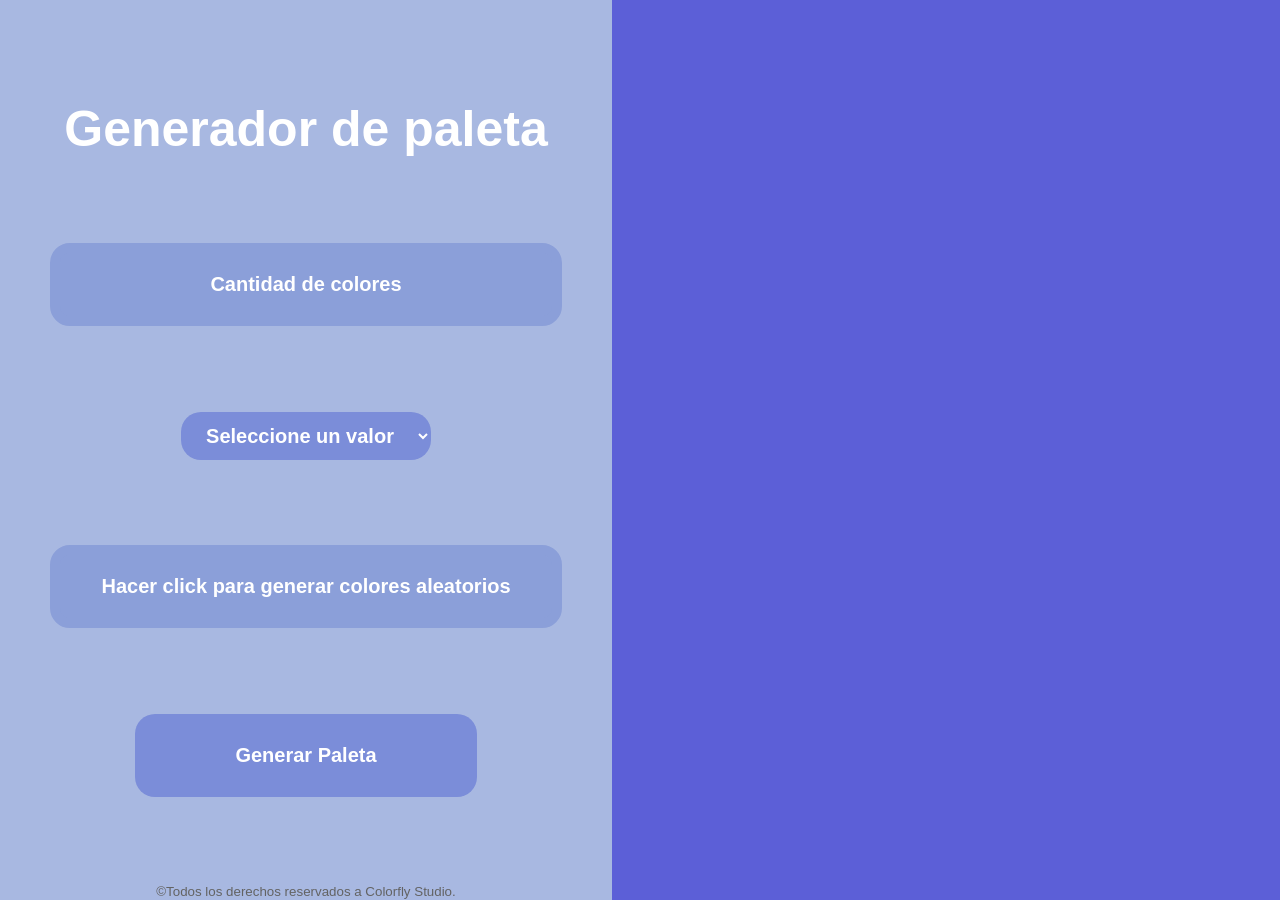
<file: index.html>
<!DOCTYPE html>
<html lang="es">
<head>
    <meta charset="UTF-8">
    <meta name="viewport" content="width=device-width, initial-scale=1.0">
    <link rel="stylesheet" href="./CSS/style.css">
    <title> Generador de paleta </title>
    <script src="script.js"></script>
</head>

<body>
    <main>
        <h1> Generador de paleta </h1>

        <p> Cantidad de colores </p>
        <select id="boxQuantity">
            <option value="-1"> Seleccione un valor </option>
            <option value="6"> 6 </option>
            <option value="8"> 8 </option>
            <option value="9"> 9 </option>
        </select>

        <p> Hacer click para generar colores aleatorios </p>
        <button id="generateColors" onclick="generateColors()"> Generar Paleta </button>

        <p id="colorTypeText" style="display: none"> Hacer click para cambiar el formato entre HEX/HSL </p>
        <button id="colorType" onclick="toggleColorType()" style="display: none"> Cambiar a HSL </button>

        <footer>
            <small> &copy;Todos los derechos reservados a Colorfly Studio. </small>
        </footer>
    </main>

    <aside id="colorsShown">
        <div id="colors">
            <div class="colorBox" id="colorBox1"></div>
            <div class="colorBox" id="colorBox2"></div>
            <div class="colorBox" id="colorBox3"></div>
            <div class="colorBox" id="colorBox4"></div>
            <div class="colorBox" id="colorBox5"></div>
            <div class="colorBox" id="colorBox6"></div>
            <div class="colorBox" id="colorBox7"></div>
            <div class="colorBox" id="colorBox8"></div>
            <div class="colorBox" id="colorBox9"></div>
        </div>
        <div id="toast"> ¡Paleta generada exitosamente! </div>
    </aside>
</body>
</html>
</file>
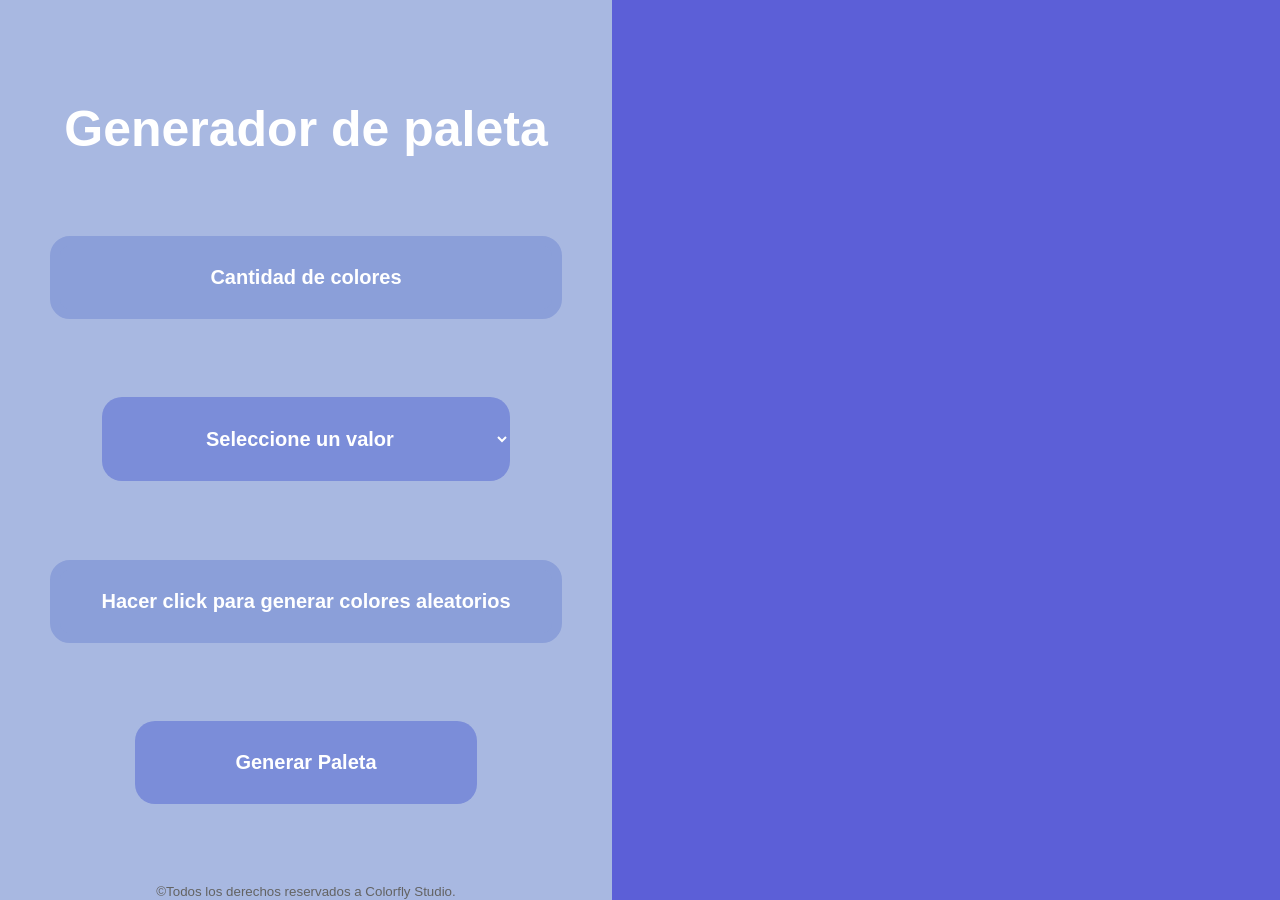
<file: colorpalette.html>
<!DOCTYPE html>
<html lang="es">
<head>
    <meta charset="UTF-8">
    <meta name="viewport" content="width=device-width, initial-scale=1.0">
    <link rel="stylesheet" href="./CSS/style.css">
    <title> Generador de paleta </title>
    <script src="colorcounter.js"></script>
</head>

<body>
    <main>
        <h1> Generador de paleta </h1>

        <p> Cantidad de colores </p>
        <select id="BoxQuantity">
            <option value="-1"> Seleccione un valor </option>
            <option value="6"> 6 </option>
            <option value="8"> 8 </option>
            <option value="9"> 9 </option>
        </select>

        <p> Hacer click para generar colores aleatorios </p>
        <button id="generateColors" onclick="generateColors()"> Generar Paleta </button>

        <p id="colorTypeText" style="display: none"> Hacer click para cambiar el formato entre HEX/HSL </p>
        <button id="colorType" onclick="toggleColorType()" style="display: none"> Cambiar a HSL </button>

        <footer>
            <small> &copy;Todos los derechos reservados a Colorfly Studio. </small>
        </footer>
    </main>

    <aside id="colorsShown">
        <div id="colors">
            <div class="colorBox" id="colorBox1"></div>
            <div class="colorBox" id="colorBox2"></div>
            <div class="colorBox" id="colorBox3"></div>
            <div class="colorBox" id="colorBox4"></div>
            <div class="colorBox" id="colorBox5"></div>
            <div class="colorBox" id="colorBox6"></div>
            <div class="colorBox" id="colorBox7"></div>
            <div class="colorBox" id="colorBox8"></div>
            <div class="colorBox" id="colorBox9"></div>
        </div>
        <div id="toast"> ¡Paleta generada exitosamente! </div>
    </aside>
</body>
</html>
</file>
<file: CSS/style.css>
* {
    margin: 0;
}

body {
    height: 100vh;
    background: #5C5FD7;
    font-family: 'DIN Alternate', 'DIN', Arial, Helvetica, sans-serif;
    display: flex;
    overflow: hidden;
}

main h1 {
    color: white;
    font-size: 50px;
    text-align: center;
    display: block;
    justify-content: center;
}

main p {
    width: 100%;
    box-sizing: border-box;
    text-align: center;
    color: white;
    background-color: #8B9FD9;
    font-size: 20px;
    font-weight: bold;
    border: 10px solid #8B9FD9;
    border-radius: 20px;
    padding: 20px 20px;
    }

main {
    flex: 0 0 40%;
    display: flex;
    flex-direction: column;
    align-items: center;
    justify-content: space-between;
    padding: 100px 50px 0;
    background: #A8B8E1;
}

main footer {
    color: rgb(99, 99, 99);
    display: block;
}

select, button {
    padding: 30px 100px;
    background-color: #7B8DD9;
    color: white;
    border: none;
    border-radius: 20px;
    font-size: 20px;
    font-weight: bold;
    cursor: pointer;
    transition: all 0.3s ease;
}

#toast {
    position: fixed;
    bottom: 30px;
    background-color: #7B8DD9;
    color: white;
    font-size: 20px;
    font-weight: bold;
    padding: 25px 25px;
    border-radius: 20px;
    border: 1.5px solid rgba(255, 255, 255, 0.25);
    opacity: 0;
    transition: opacity 0.3s ease;
    pointer-events: none;
}

#toast.show {
    opacity: 1;
}

#boxQuantity {
    width: 250px;
    padding: 12px 20px;
    background-color: #7B8DD9;
}

#boxQuantity option {
    background-color: #8B9FD9;
    color: white;
    font-size: 15px;
    font-weight: 550;
    text-align: center;
}

select:hover,
button:hover {
    background-color: #6B7DC9;
    transform: scale(1.05);
}

aside {
    flex: 1;
    display: flex;
    align-items: stretch;
    justify-content: center;
    padding: 60px 40px;
}

#colors {
    display: flex;
    flex-direction: column;
    gap: 15px;
    width: 100%;
    height: 100%;
    justify-content: space-evenly;
}

.colorBox {
    width: 85%;
    flex: 1;
    background-color: #D9DCD6;
    border-radius: 15px;
    display: none;
    align-items: center;
    justify-content: center;
    padding: 0 25px;
    font-weight: bold;
    font-size: 25px;
    color: white;
    text-shadow: 2px 2px 5px rgba(0, 0, 0, 0.685);
    border: 1.5px solid rgba(255, 255, 255, 0.25);
    box-shadow: 0 4px 10px rgba(255, 255, 255, 0.08), inset 0 1px 0 rgba(255, 255, 255, 0.25);
    transition: box-shadow 0.18s ease, transform 0.18s ease;
}

.colorBox:hover {
    box-shadow: 0 8px 18px rgba(0,0,0,0.12), inset 0 1px 0 rgba(255,255,255,0.28);
    transform: translateY(-2px);
}
</file>
